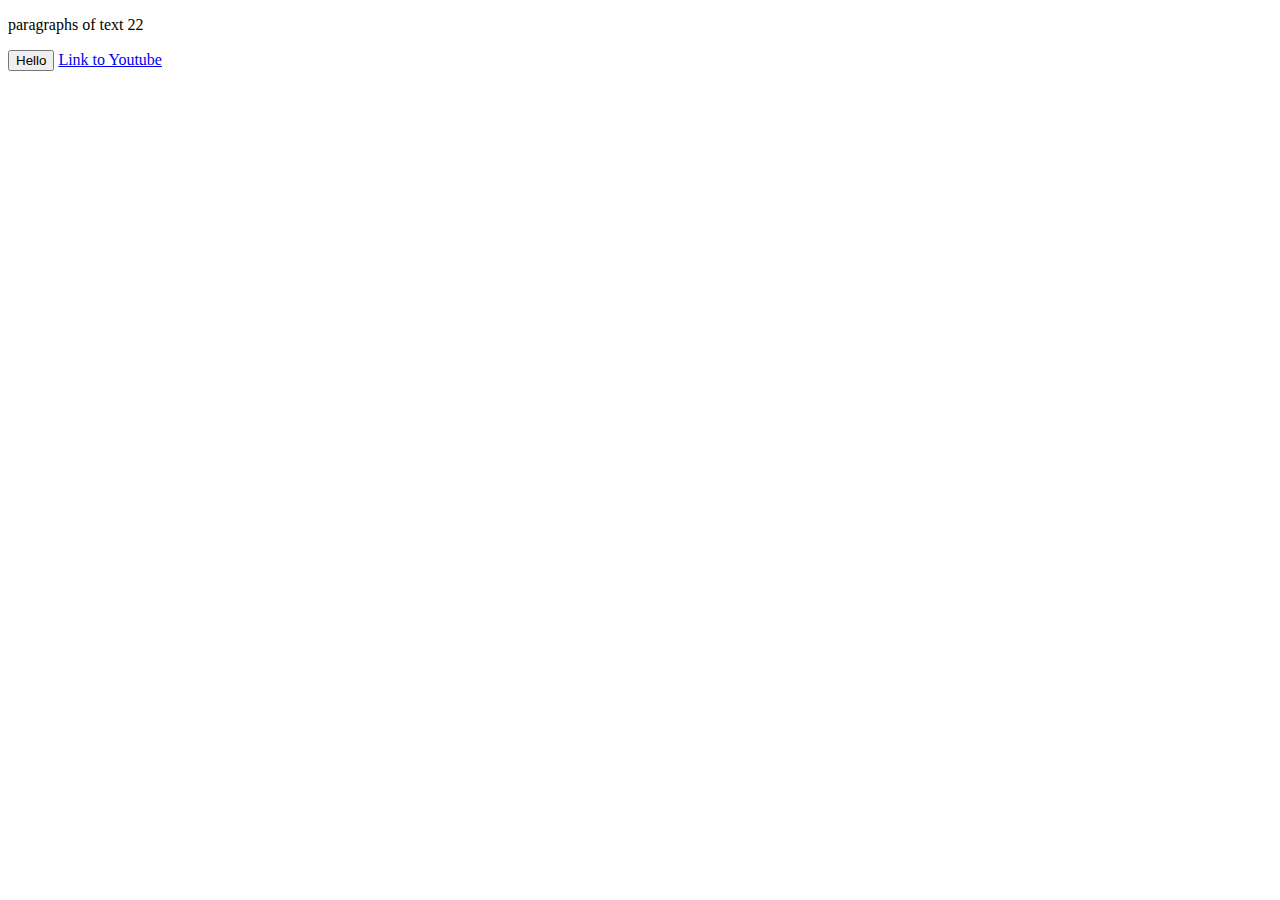
<file: index.html>
<!DOCTYPE html>
<html>
  <head>
    <title>First Website</title>
  </head>
  <body>
    <p>paragraphs of text 22</p>

    <button>Hello</button>

    <a href="https://www.youtube.com/" target="_blank">Link to Youtube </a>
  </body>
</html>
</file>
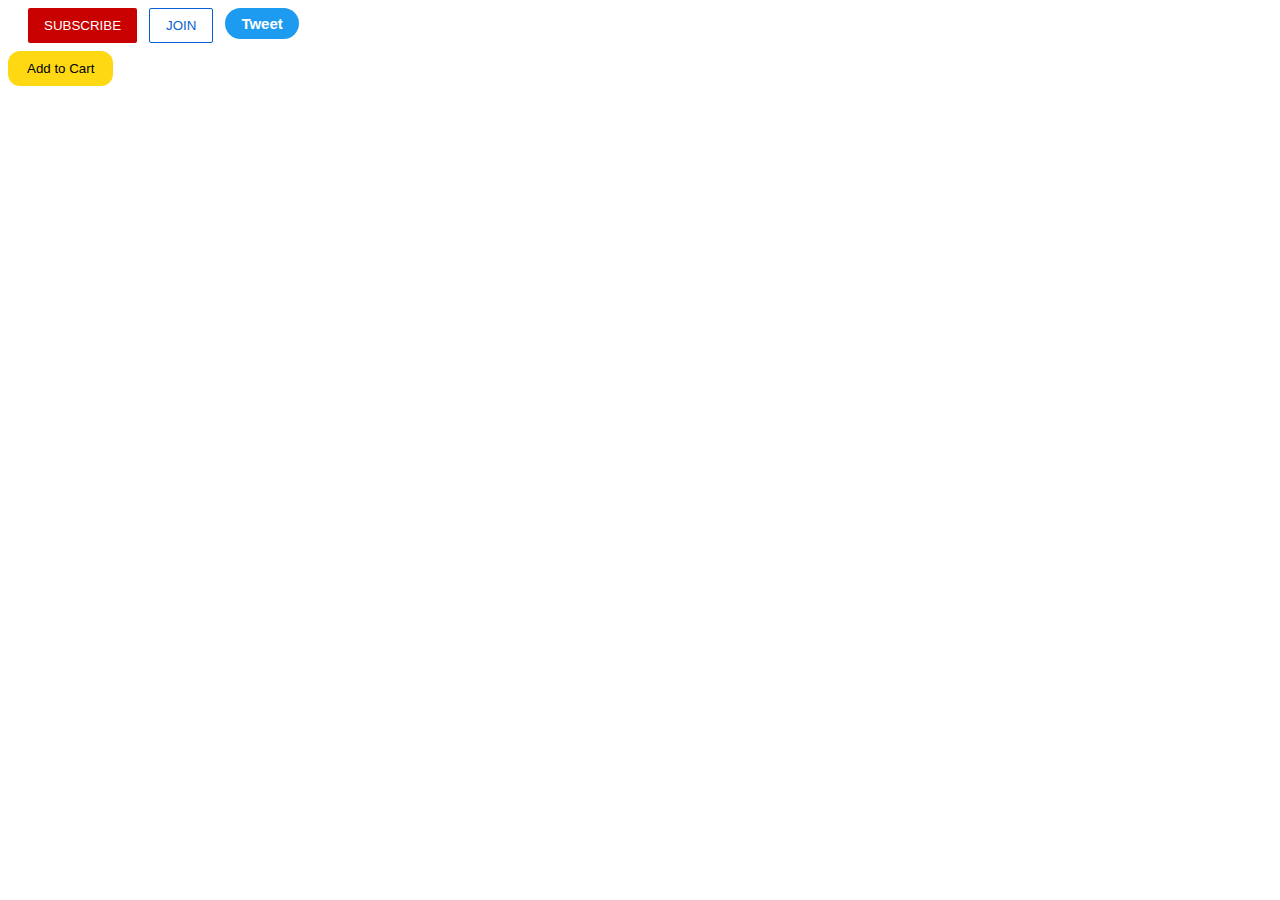
<file: buttons.html>
<!DOCTYPE html>
<html>
  <head>
    <title>Buttons Practice</title>
    <link rel="stylesheet" href="styles/button.css" />
  </head>

  <body>
    <button class="subscribe-button">SUBSCRIBE</button>

    <button class="join-button">JOIN</button>

    <button class="tweet-button">Tweet</button>
    <br />

    <button class="amazon-button">Add to Cart</button>
  </body>
</html>
</file>
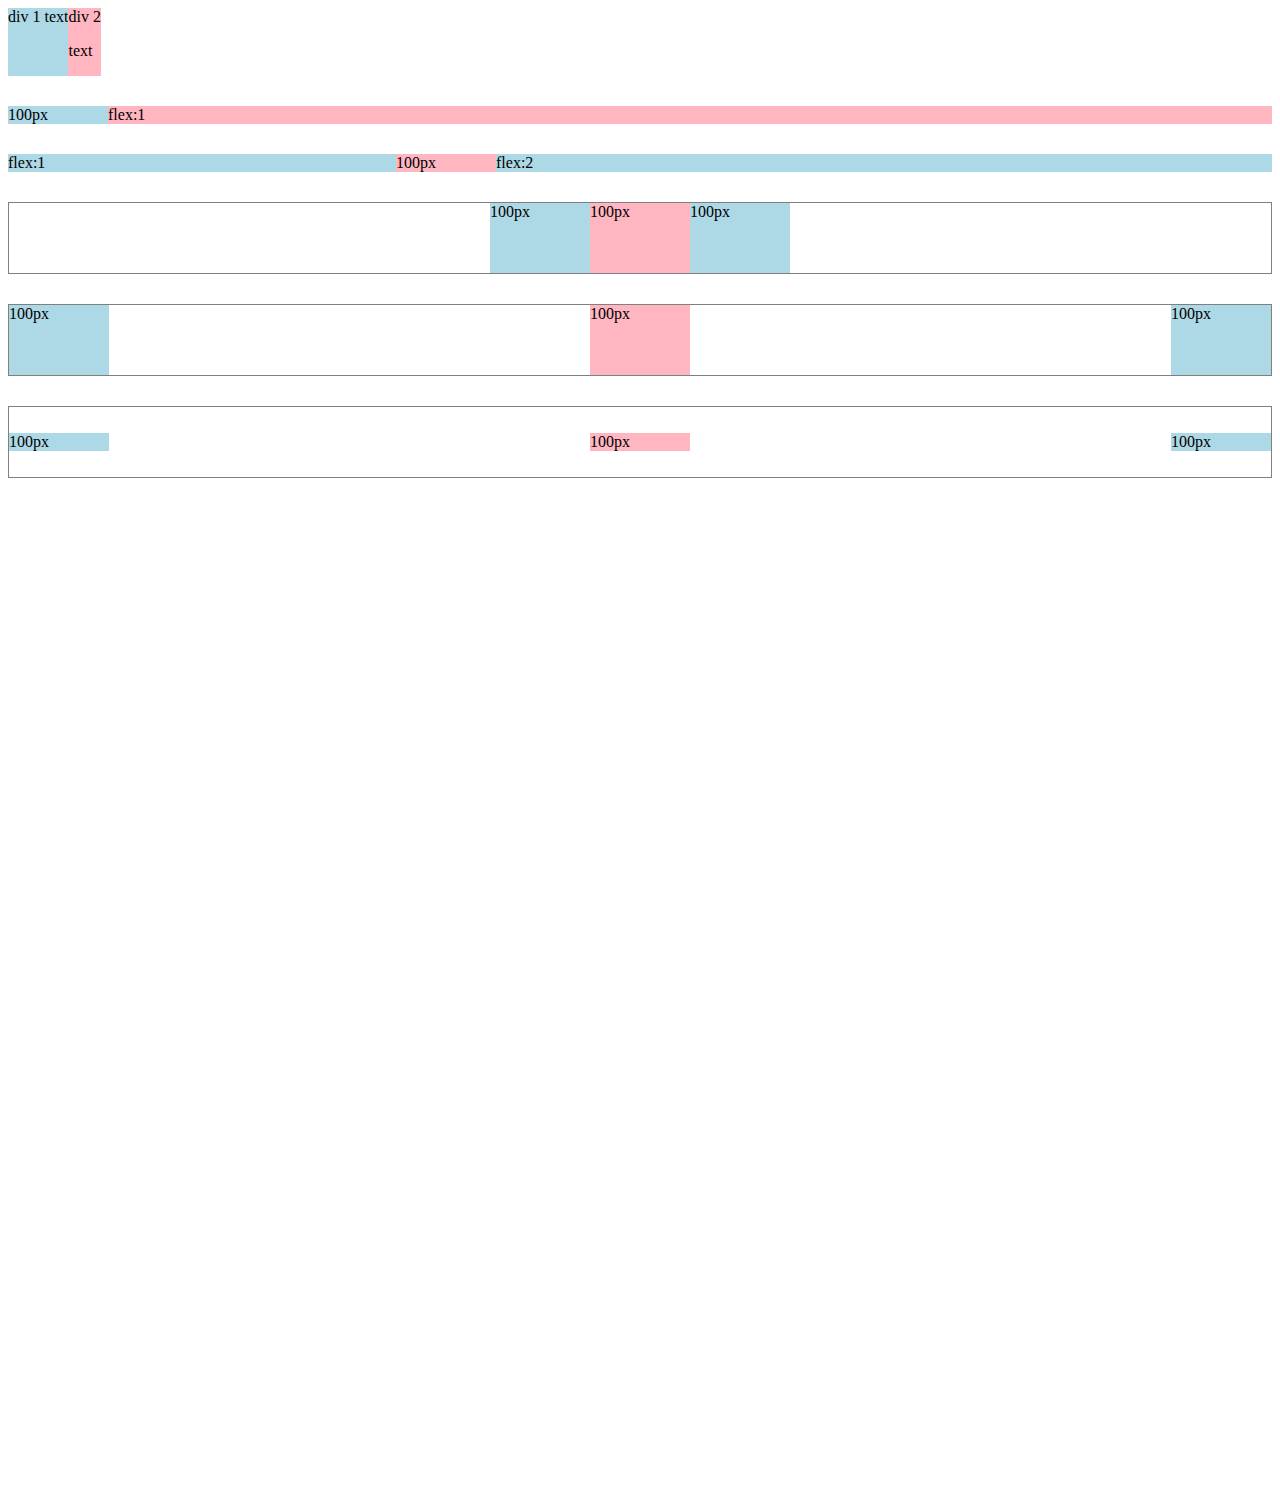
<file: flexbox.html>
<!DOCTYPE html>
<html>
  <head>
    <title>Flexbox Practice</title>
  </head>
  <body style="
  padding-bottom:1000px;">
    <div style="
      display: flex;
      flex-direction: row;
      ">
      <div style="background-color: lightblue">div 1       text</div>
        <div style="background-color: lightpink">
         div 2
         <p>text</p>
        </div>
    </div>
    </div>


    <div style="
      margin-top:30px;
      display: flex; 
      flex-direction: row;  
    ">
    <div style="background-color: lightblue;
        width:100px;">100px </div>
    <div style="
        background-color: lightpink;
        flex:1;        
      ">
        flex:1 </div>
    </div>


    <div style="
    margin-top:30px;
    display: flex; 
    flex-direction: row;  
  ">

  <div style="
      background-color: lightblue;
      flex:1;        
    ">
      flex:1 </div>
      <div style="background-color: lightpink;
      width:100px;">100px </div>
      <div style="
      background-color: lightblue;
      flex:2;
      ">flex:2 </div>
  </div>



  <div style="
  margin-top:30px;
  height:70px;
  border-width: 1px;
  border-style:solid;
  border-color: gray; 
  display: flex; 
  flex-direction: row;
  justify-content:center;  
">
<div style="
    background-color: lightblue;
    width:100px;        
  ">
    100px </div>
    <div style="background-color: lightpink;
    width:100px;">100px </div>
    <div style="
    background-color: lightblue;
    width:100px;
    ">100px</div>
</div>




    <div style="
    margin-top:30px;
    height:70px;
    border-width: 1px;
    border-style:solid;
    border-color: gray;
    display: flex; 
    flex-direction: row;
    justify-content:space-between;  
    ">
    <div style="
      background-color: lightblue;
      width:100px;        
    ">
      100px </div>
      <div style="background-color: lightpink;
      width:100px;">100px </div>
      <div style="
      background-color: lightblue;
      width:100px;
      ">100px</div>
    </div>





    <div style="
    margin-top:30px;
    height:70px;
    border-width: 1px;
    border-style:solid;
    border-color: gray;
    display: flex; 
    flex-direction: row;
    justify-content:space-between;
    align-items:center;
    

    ">
    <div style="
      background-color: lightblue;
      width:100px;        
    ">
      100px </div>
      <div style="background-color: lightpink;
      width:100px;">100px </div>
      <div style="
      background-color: lightblue;
      width:100px;
      ">100px</div>
      </div>
  </body>
</html>
</file>
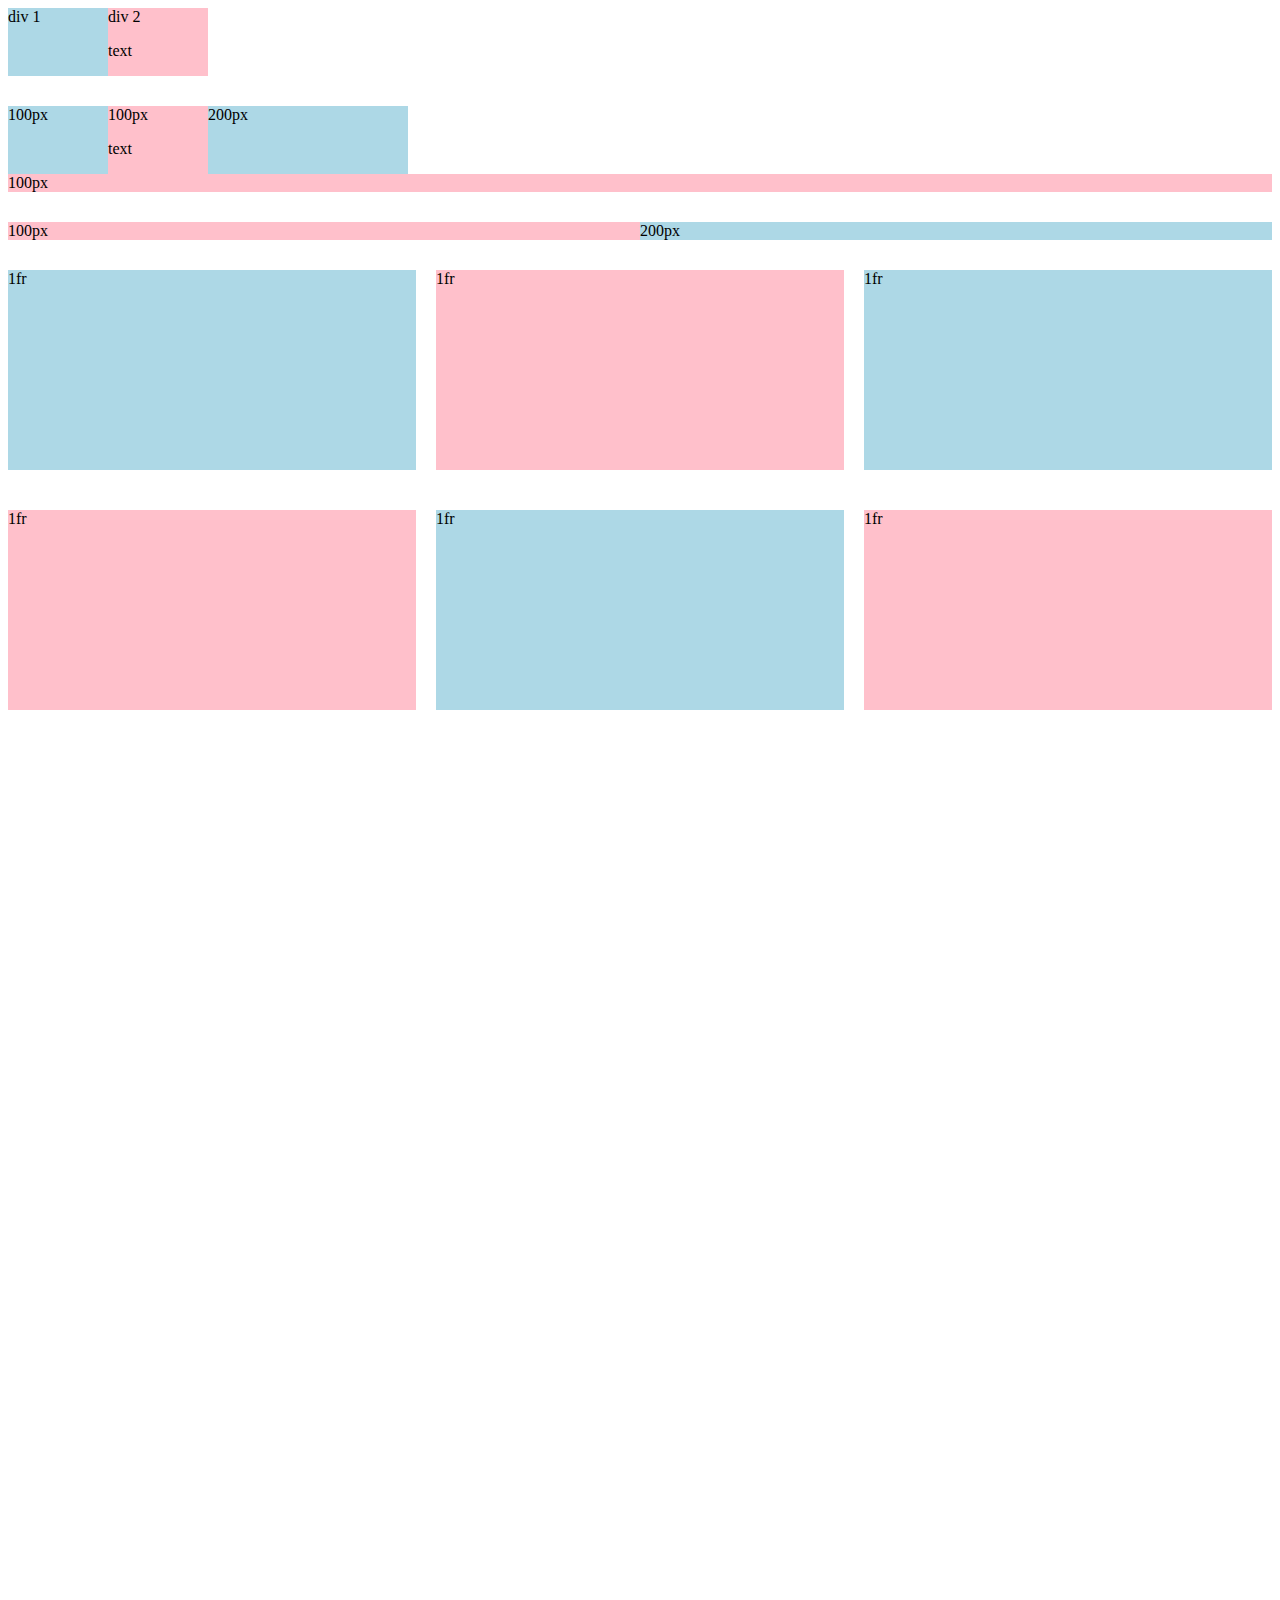
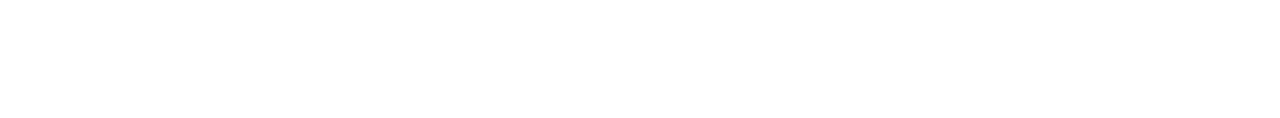
<file: grid.html>
<!DOCTYPE html>
<html>
  <head>
    <title>Grid Practice</title>
  </head>
  <body style="padding-bottom: 1000px">
    <div style="display: grid; grid-template-columns: 100px 100px">
      <div style="background-color: lightblue">div 1</div>
      <div style="background-color: pink">
        div 2
        <p>text</p>
      </div>
    </div>

    <div
      style="
        margin-top: 30px;
        display: grid;
        grid-template-columns: 100px 100px 200px;
      "
    >
      <div style="background-color: lightblue">100px</div>
      <div style="background-color: pink">
        100px
        <p>text</p>
      </div>
      <div style="background-color: lightblue">200px</div>
    </div>
    <div style="background-color: pink">100px</div>

    <div
      style="margin-top: 30px; display: grid; grid-template-columns: 1fr 1fr"
    >
      <div style="background-color: pink">100px</div>
      <div style="background-color: lightblue">200px</div>
    </div>

    <div
      style="
        margin-top: 30px;
        display: grid;
        grid-template-columns: 1fr 1fr 1fr;
        column-gap: 20px;
        row-gap: 40px;
      "
    >
      <div style="background-color: lightblue; height: 200px">1fr</div>
      <div style="background-color: pink; height: 200px">1fr</div>
      <div style="background-color: lightblue; height: 200px">1fr</div>
      <div style="background-color: pink; height: 200px">1fr</div>
      <div style="background-color: lightblue; height: 200px">1fr</div>
      <div style="background-color: pink; height: 200px">1fr</div>
    </div>
  </body>
</html>
</file>
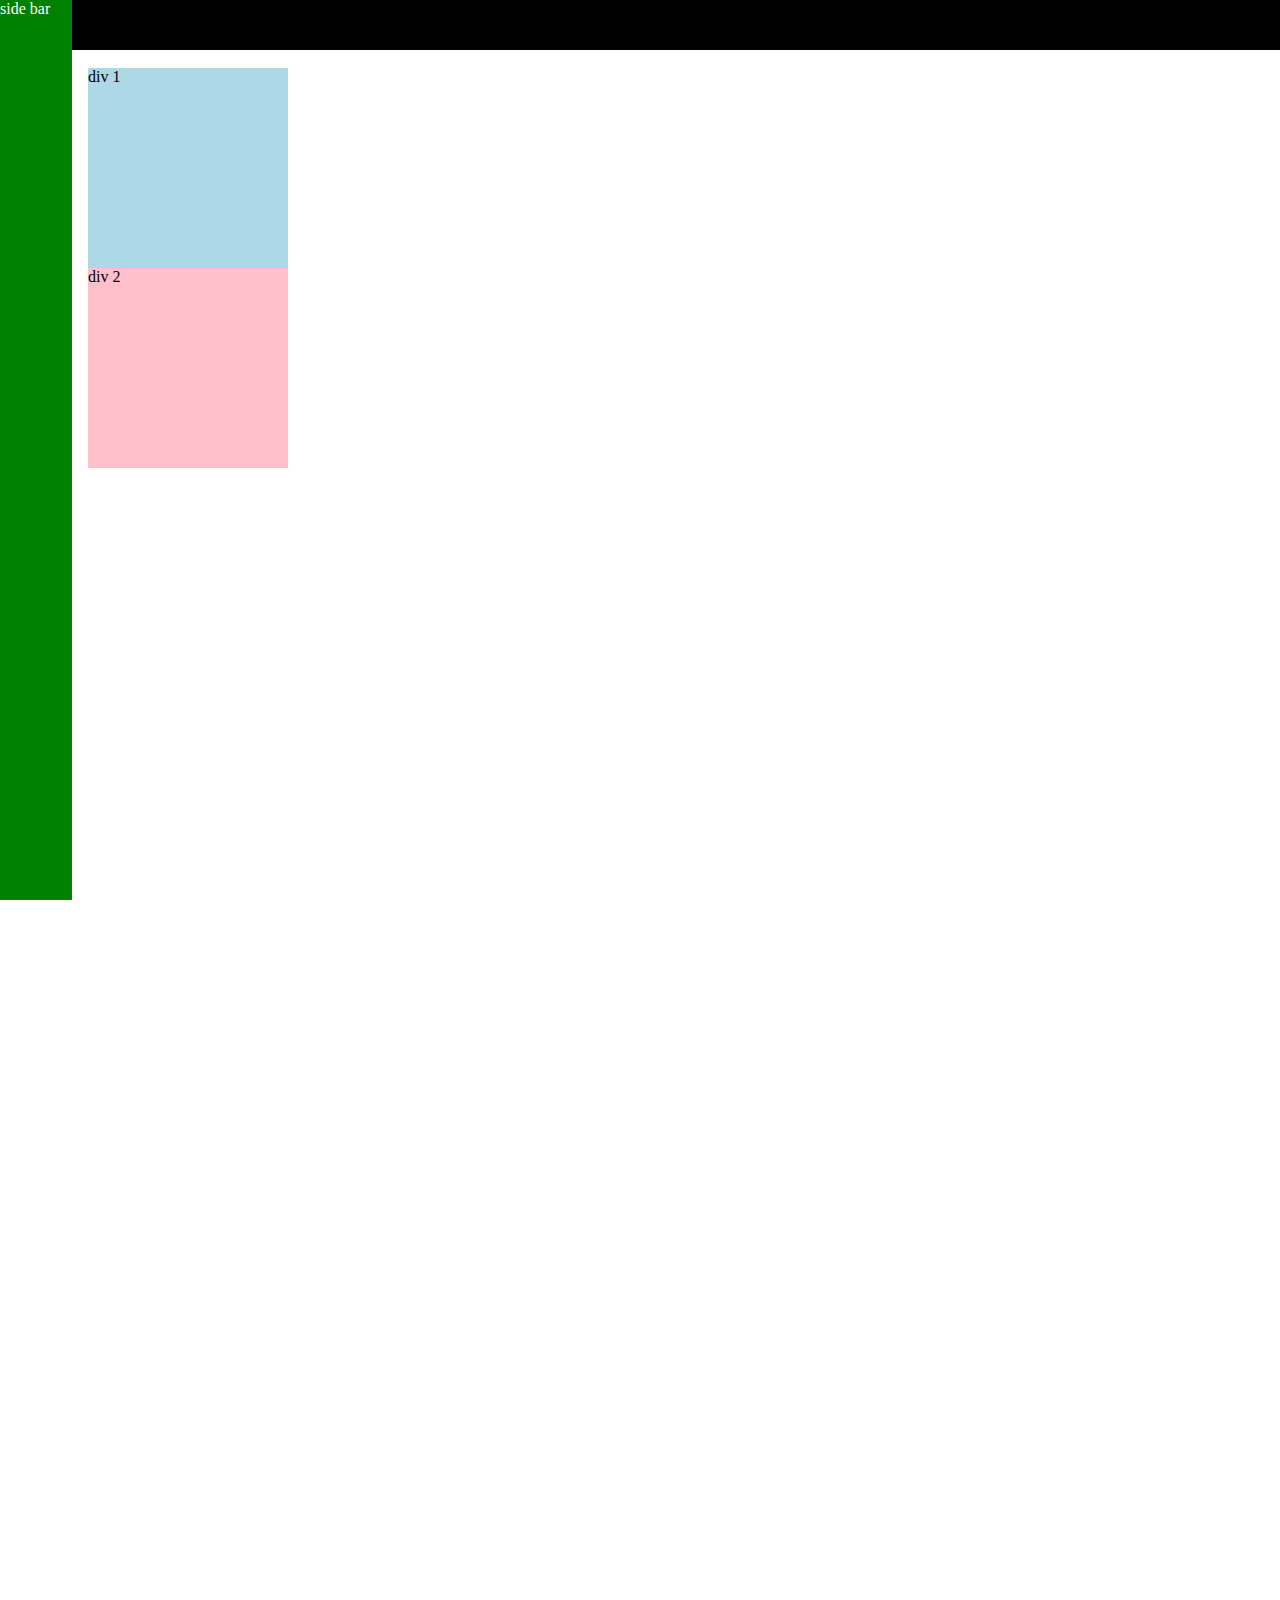
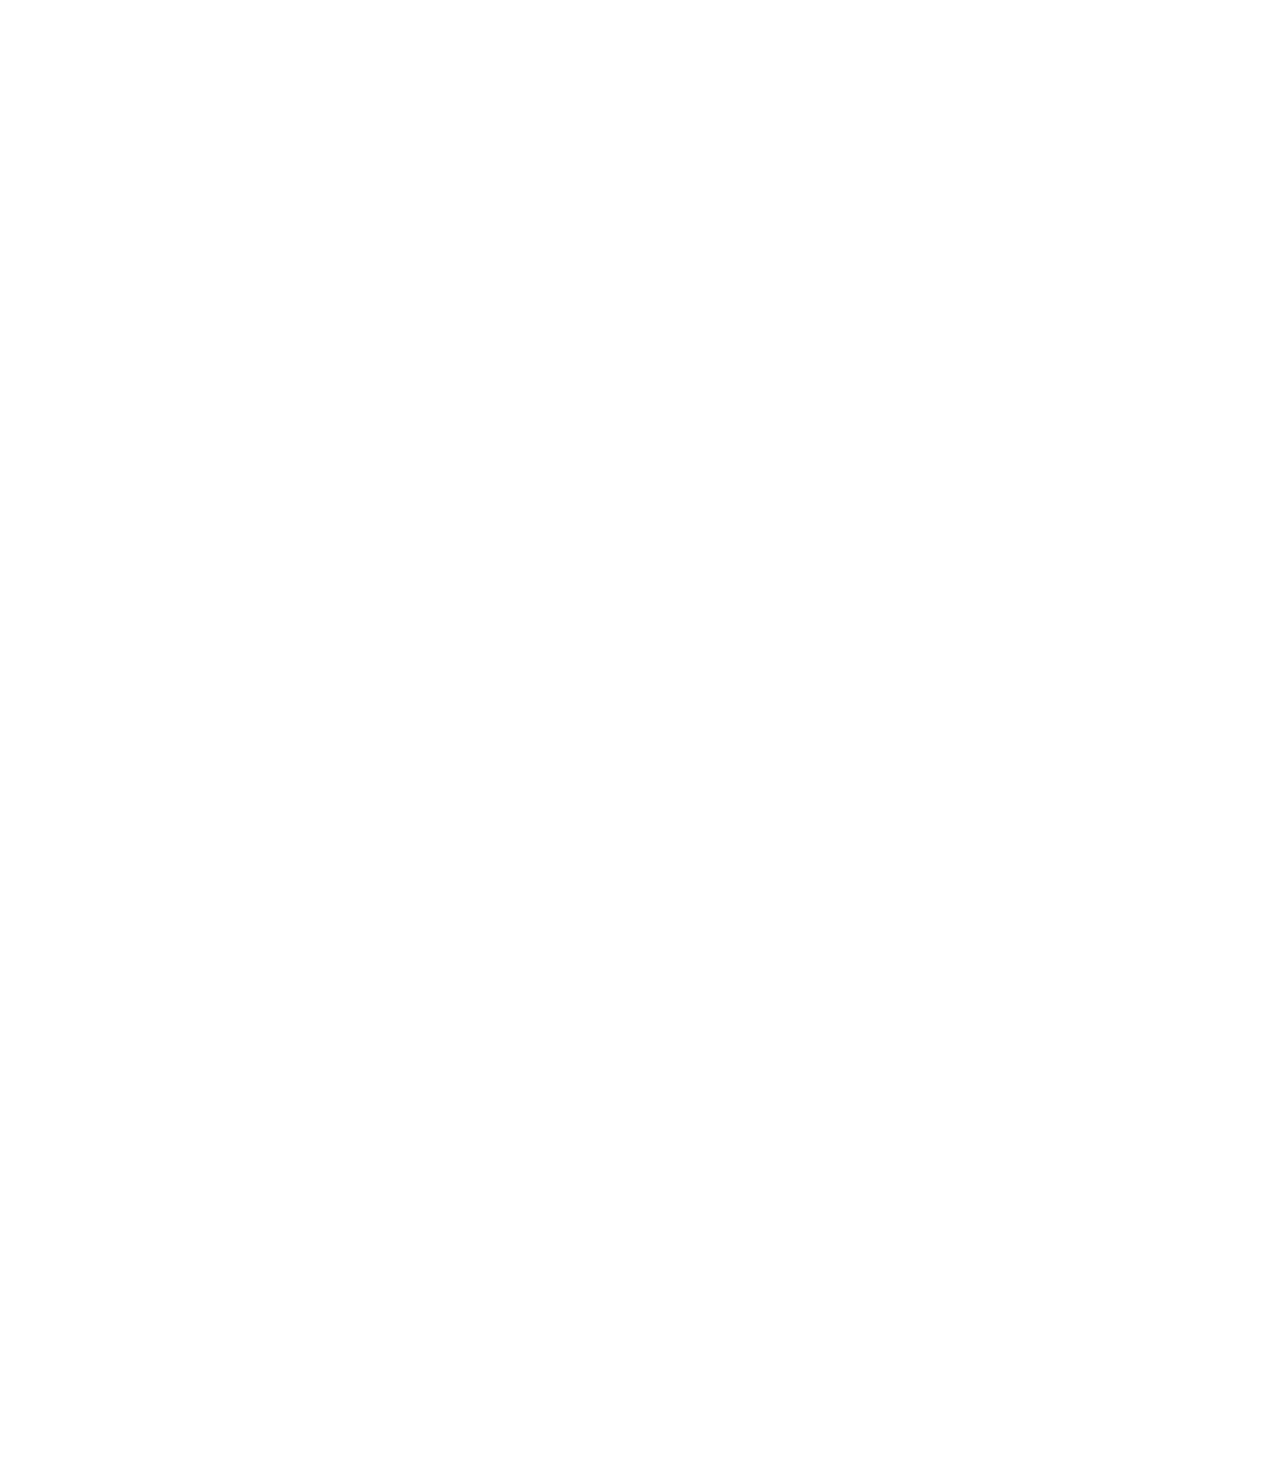
<file: position.html>
<!DOCTYPE html>
<html>
  <head>
    <title>Position Practice</title>
  </head>
  <body style="height: 3000px; padding-top: 60px; padding-left: 80px">
    <div
      style="
        background-color: black;
        color: white;
        position: fixed;
        top: 0px;
        left: 0px;
        right: 0px;
        height: 50px;
      "
    >
      Header
    </div>
    <div
      style="
        background-color: green;
        color: white;
        position: fixed;
        left: 0;
        top: 0;
        bottom: 0;
        width: 72px;
      "
    >
      side bar
    </div>
    <div
      style="
        background-color: lightblue;
        height: 200px;
        width: 200px;
        position: static;
      "
    >
      div 1
    </div>
    <div style="background-color: pink; height: 200px; width: 200px">div 2</div>
  </body>
</html>
</file>
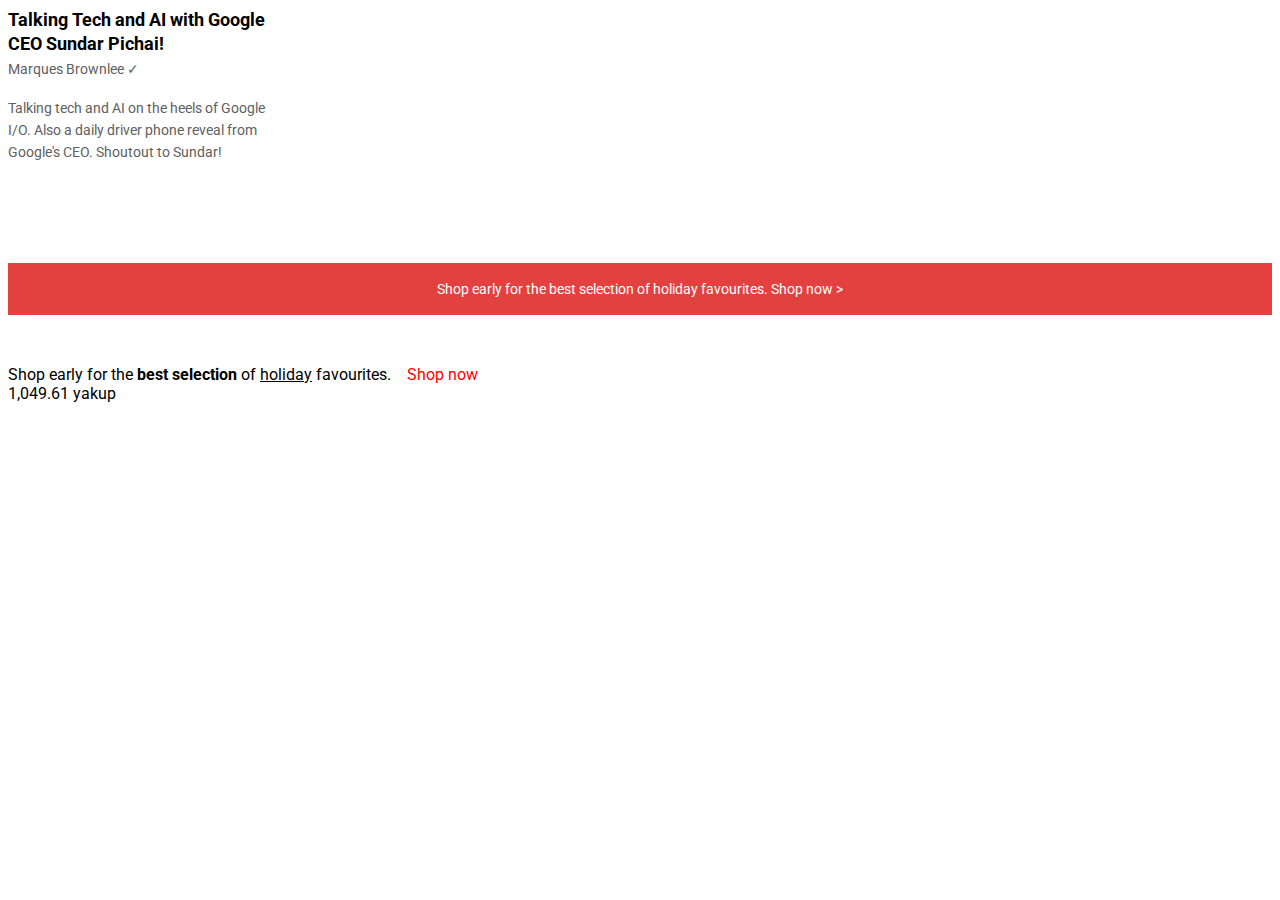
<file: text.html>
<!DOCTYPE html>
<html>
  <head>
    <title>Text Practice</title>
    <link rel="preconnect" href="https://fonts.googleapis.com">
    <link rel="preconnect" href="https://fonts.gstatic.com" crossorigin>
    <link href="https://fonts.googleapis.com/css2?family=Roboto:ital,wght@0,100;0,300;0,400;0,500;0,700;0,900;1,100;1,300;1,400;1,500;1,700;1,900&display=swap" rel="stylesheet">



    <link rel="stylesheet" href="styles/text.css">
  </head>

 <body>
   <p class="video-title">Talking Tech and AI with Google CEO Sundar Pichai!</p>

   <p class="video-author">Marques Brownlee &#10003;</p>

   <p class="video-description">
   Talking tech and AI on the heels of Google I/O. Also a daily driver phone
   reveal from Google's CEO. Shoutout to Sundar!
   </p>

   <p class="apple-text">
   Shop early for the best selection of holiday favourites. <span class="shop-link">Shop now &gt;
   </p></span>

   <p>
   Shop early for the <strong>best selection</strong> of
   <u>holiday</u> favourites. <span class="span-example">Shop now </span>
   </p>


   <p>1,049.61 <span class="yakup-example">yakup</span>   </p>
    
  </body>
</html>
</file>
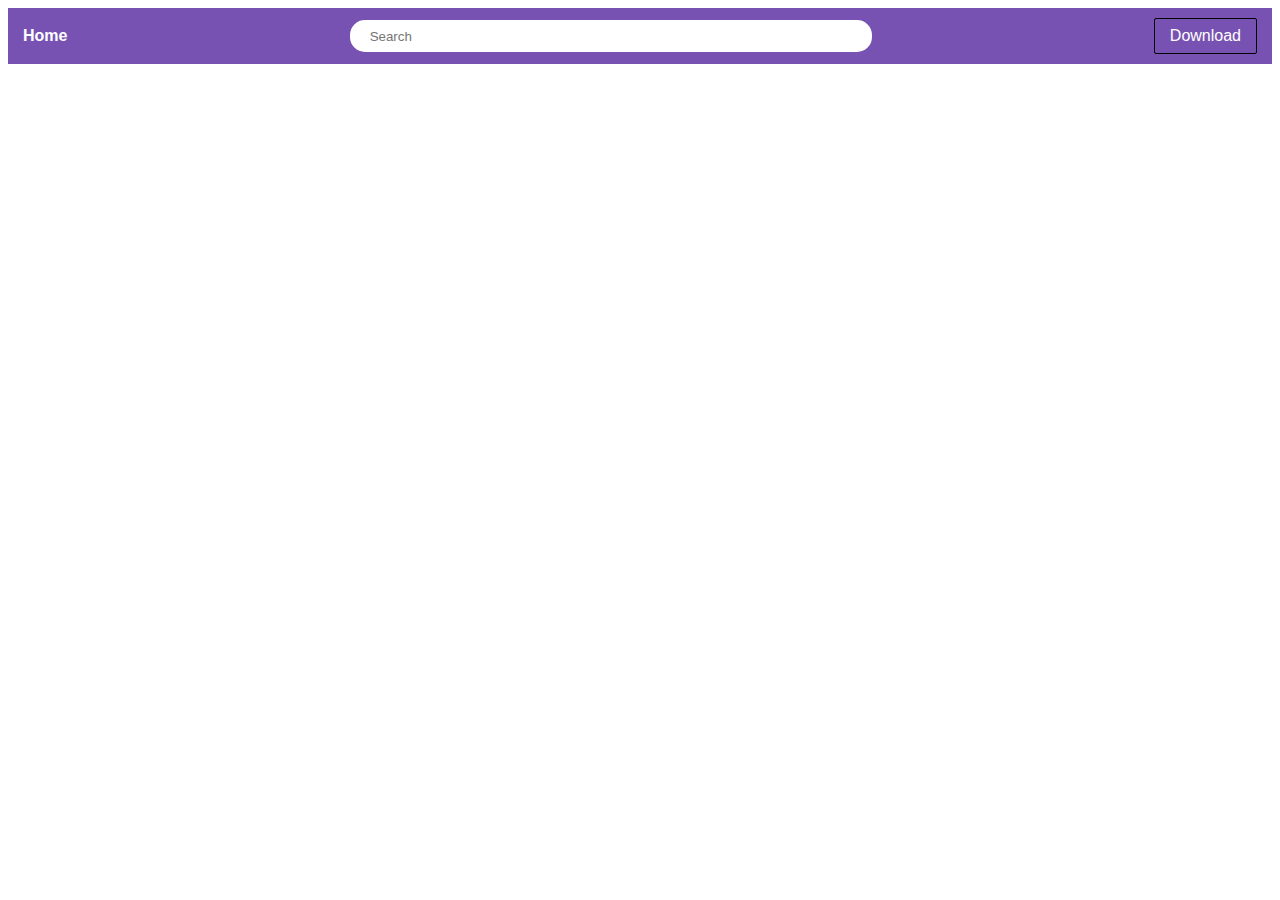
<file: examples/search-bar-example.html>
<!DOCTYPE html>
<html>
  <head>
    <title>Search-Bar-Example Practice</title>
    <link rel="stylesheet" href="search-bar-example.css" />
  </head>
  <body>
    <div class="header-example">
      <div class="home-link">Home</div>
      <input class="search-example" type="text" placeholder="Search" />
      <button>Download</button>
    </div>
  </body>
</html>
</file>
<file: styles/button.css>
.subscribe-button {
  background-color: rgb(200, 0, 0);
  color: white;
  border: none;
  border-radius: 2px;
  cursor: pointer;
  margin-right: 8px;
  margin-left: 20px;
  padding-top: 10px;
  padding-bottom: 10px;
  padding-left: 16px;
  padding-right: 16px;
  vertical-align: top;

  transition: opacity 0.15s;
}

.subscribe-button:hover {
  opacity: 0.8;
}

.subscribe-button:active {
  opacity: 0.5;
}

.join-button {
  background-color: white;
  border-color: rgb(6, 95, 212);
  border-style: solid;
  border-width: 1px;
  color: rgb(6, 95, 212);
  border-radius: 2px;
  cursor: pointer;
  padding-top: 9px;
  padding-bottom: 9px;
  padding-left: 16px;
  padding-right: 16px;

  transition: background-color 0.15s, color 0.15s;
}

.join-button:hover {
  background-color: rgb(6, 95, 212);
  color: white;
}

.join-button:active {
  opacity: 0.7;
}

.tweet-button {
  background-color: rgb(29, 155, 240);
  color: white;
  border: none;
  border-radius: 18px;
  font-weight: bold;
  font-size: 15px;
  cursor: pointer;
  margin-left: 8px;
  padding-top: 7px;
  padding-bottom: 7px;
  padding-left: 16px;
  padding-right: 16px;
  vertical-align: top;
  transition: box-shadow 0.15s;
}

.tweet-button:hover {
  box-shadow: 5px 5px 10px rgba(0, 0, 0, 0.15);
}

.amazon-button {
  background-color: rgb(255, 216, 20);
  color: black;
  border: none;
  border-radius: 12px;
  margin-top: 8px;
  padding-top: 10px;
  padding-bottom: 10px;
  padding-left: 19px;
  padding-right: 19px;
  vertical-align: top;
  transition: background-color 0.15s;
}

.amazon-button:hover {
  background-color: blue;
  padding-top: 20px;
  padding-bottom: 10px;
  padding-left: 29px;
  padding-right: 19px;
}
</file>
<file: styles/text.css>
p {
  font-family: Roboto;
  margin: 0px;
}
.video-title {
  font-weight: bold;
  font-size: 18px;
  width: 280px;
  line-height: 24px;
  margin-bottom: 5px;
}

.video-stats {
  font-size: 14px;
  color: rgb(96, 96, 96);
  margin-bottom: 20px;
}

.video-author {
  font-size: 14px;
  color: rgb(96, 96, 96);
  margin-bottom: 20px;
}

.video-description {
  font-size: 14px;
  color: rgb(96, 96, 96);
  width: 280px;
  line-height: 22px;
  margin-bottom: 100px;
}

.apple-text {
  font-size: 14px;
  margin-bottom: 50px;
  background-color: rgb(227, 65, 64);
  color: white;
  text-align: center;
  padding-top: 18px;
  padding-bottom: 18px;
}
.shop-link {
  cursor: pointer;
}

.shop-link:hover {
  text-decoration: underline;
}

.span-example {
  color: red;
  margin-left: 12px;
}
.span-example:hover {
  text-decoration: underline;
}

.yakup-example:hover {
  text-decoration: underline;
  color: red;
}
</file>
<file: examples/search-bar-example.css>
div {
  font-family: Arial;
}

.header-example {
  background-color: rgb(120, 82, 178);
  color: white;
  display: flex;
  flex-direction: row;
  justify-content: space-between;
  align-items: center;
  padding-left: 15px;
  padding-right: 15px;
}

.home-link {
  font-weight: bold;
  cursor: pointer;
}

.search-example {
  width: 500px;
  border: none;
  margin-top: 12px;
  margin-bottom: 12px;
  height: 30px;
  border-radius: 15px;
  padding-left: 20px;
}

button {
  background-color: rgb(120, 82, 178);
  color: white;
  font-size: 16px;
  border-width: 1px;
  border-style: solid;
  border-radius: 2px;
  padding-top: 8px;
  padding-bottom: 8px;
  padding-left: 15px;
  padding-right: 15px;
  transition: box-shadow 0.15s;
}

button:hover {
  box-shadow: 5px 5px 10px rgba(0, 0, 0, 0.55);
}
</file>
